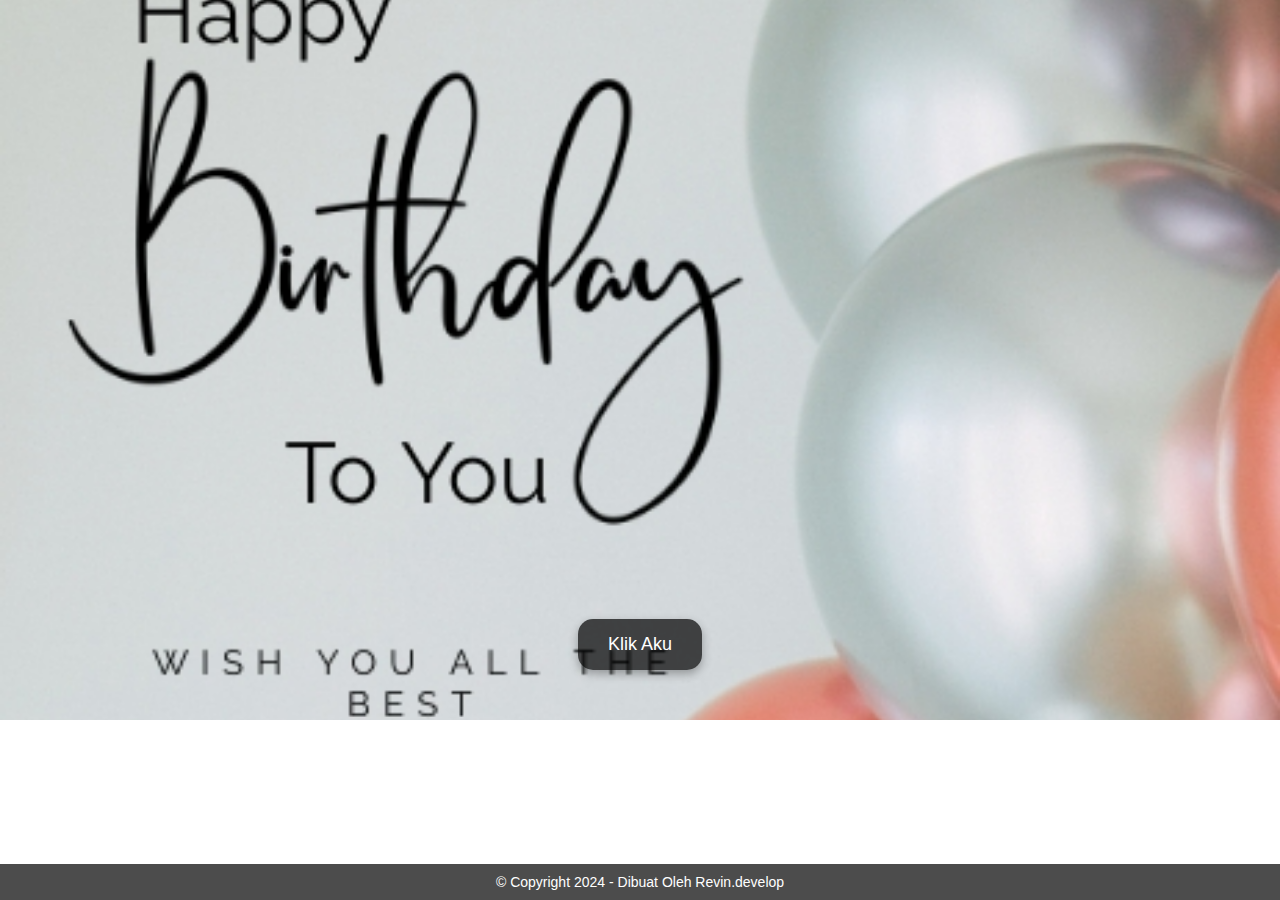
<file: index.html>
<!DOCTYPE html>
<html lang="en">
<head>
  <meta charset="UTF-8">
  <meta name="viewport" content="width=device-width, initial-scale=1.0">
  <title>Selamat Ulang Tahun</title>
  <link rel="stylesheet" href="styles.css">
</head>
<body>
  <!-- Halaman awal -->
  <div class="intro-screen">
    <!-- Tombol klik aku -->
    <button class="click-me-button" onclick="window.location.href='greeting.html'">Klik Aku</button>
  </div>

  <!-- Footer -->
  <footer class="footer">
    © Copyright 2024 - Dibuat Oleh Revin.develop
  </footer>
</body>
</html>
</file>
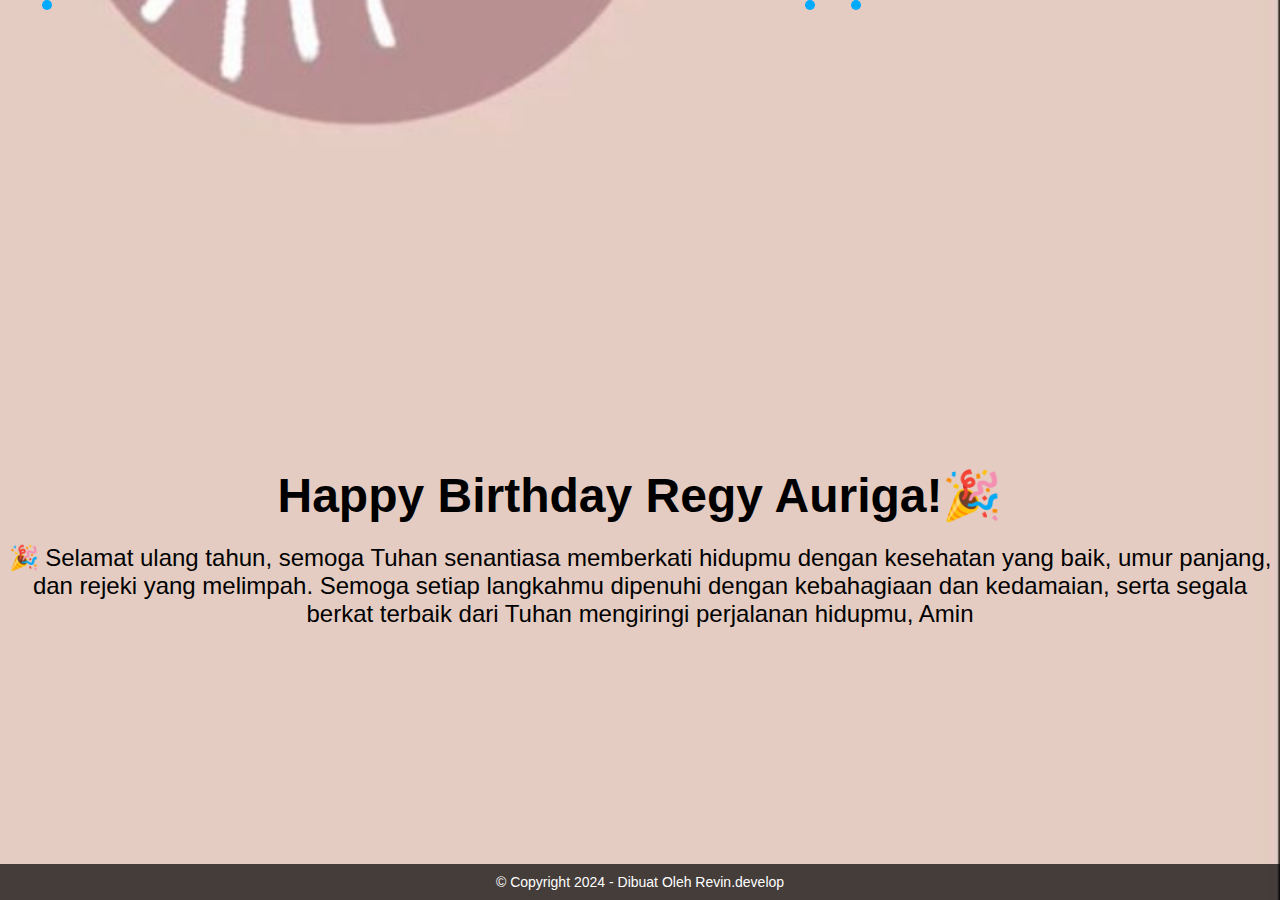
<file: greeting.html>
<!DOCTYPE html>
<html lang="en">
<head>
  <meta charset="UTF-8">
  <meta name="viewport" content="width=device-width, initial-scale=1.0">
  <title>Ucapan Ulang Tahun</title>
  <link rel="stylesheet" href="styles.css">
</head>
<body>
  <div class="message-screen">
    <h1></h1>
    <h1></h1>
    <h1></h1>
    <h1></h1>
    <h1></h1>
    <h1 class="happy-birthday-text">Happy Birthday  Regy Auriga!🎉 </h1>
    <p class="message">🎉 Selamat ulang tahun, semoga Tuhan senantiasa memberkati hidupmu dengan kesehatan yang baik, umur panjang, dan rejeki yang melimpah. Semoga setiap langkahmu dipenuhi dengan kebahagiaan dan kedamaian, serta segala berkat terbaik dari Tuhan mengiringi perjalanan hidupmu, Amin</p>
    <div id="confetti-container"></div>
    <audio id="birthday-audio" autoplay loop>
      <source src="lagu.mp3" type="audio/mp3">
      Browser Anda tidak mendukung pemutar audio.
    </audio>
  </div>

  <script>
    // Memutar audio otomatis
    const audio = document.getElementById('birthday-audio');
    audio.play().catch(() => {
      console.log("Autoplay tidak diizinkan. Klik untuk memulai musik.");
    });

    document.body.addEventListener("click", () => {
      if (audio.paused) audio.play();
    });

    // Animasi konfeti
    const confettiContainer = document.getElementById('confetti-container');
    function createConfetti() {
      const confetti = document.createElement('div');
      confetti.classList.add('confetti');
      confetti.style.left = Math.random() * 100 + 'vw';
      confetti.style.animationDuration = Math.random() * 3 + 2 + 's';
      confettiContainer.appendChild(confetti);

      // Hapus konfeti setelah animasi selesai
      setTimeout(() => confetti.remove(), 5000);
    }

    // Generate konfeti secara berkala
    setInterval(createConfetti, 200);
  </script>
  
  <!-- Footer -->
  <footer class="footer">
    © Copyright 2024 - Dibuat Oleh Revin.develop
  </footer>
</body>
</html>
</file>
<file: styles.css>
/* Reset */
body, html {
  margin: 0;
  padding: 0;
  box-sizing: border-box;
  font-family: 'Arial', sans-serif;
  overflow: hidden;
}

/* Halaman awal (index.html) */
.intro-screen {
  display: flex;
  justify-content: center; /* Pusatkan tombol */
  align-items: center;
  flex-direction: column; /* Elemen dalam div disusun vertikal */
  height: 80vh;
  background: url('background1.jpg') no-repeat center center/cover;
  background-position: center 50%; /* Atur posisi gambar latar */
}

.click-me-button {
  margin-top: auto; /* Tempatkan tombol di bawah */
  margin-bottom: 50px; /* Tambahkan jarak dari bawah */
  padding: 15px 30px;
  font-size: 18px;
  color: white;
  background: rgba(0, 0, 0, 0.7); /* Transparansi hitam */
  border: none;
  border-radius: 15px;
  cursor: pointer;
  animation: bounce 2s infinite;
  box-shadow: 0 4px 10px rgba(0, 0, 0, 0.3);
}

@keyframes bounce {
  0%, 100% { transform: translateY(0); }
  50% { transform: translateY(-8px); }
}

/* Halaman ucapan (greeting.html) */
.message-screen {
  display: flex;
  flex-direction: column;
  justify-content: center;  /* Pusatkan konten secara vertikal */
  align-items: center;      /* Pusatkan konten secara horizontal */
  height: 100vh;
  background: url('background2.jpg') no-repeat center center/cover;
  background-position: center 50%; /* Atur posisi gambar latar */
  color: #000000;            /* Pastikan warna teks sesuai */
  text-align: center;        /* Pusatkan teks secara horizontal */
  overflow: hidden;
}

.happy-birthday-text {
  font-size: 3em;
  margin: 0;
  animation: fadeIn 2s ease-in-out;
}

.message {
  font-size: 1.5em;
  margin: 20px 0;
}

#confetti-container {
  position: absolute;
  top: 0;
  left: 0;
  width: 100%;
  height: 100%;
  pointer-events: none;
}

.confetti {
  position: absolute;
  width: 10px;
  height: 10px;
  background-color: hsl(200, 100%, 50%);
  border-radius: 50%;
  animation: fall linear forwards;
}

@keyframes fall {
  0% {
    transform: translateY(0) rotate(0deg);
    opacity: 1;
  }
  100% {
    transform: translateY(100vh) rotate(720deg);
    opacity: 0;
  }
}

@keyframes fadeIn {
  from { opacity: 0; transform: scale(0.8); }
  to { opacity: 1; transform: scale(1); }
}

.footer {
  position: absolute;
  bottom: 0;
  width: 100%;
  text-align: center;
  padding: 10px 0;
  background-color: rgba(0, 0, 0, 0.7); /* Warna latar dengan transparansi */
  color: white;
  font-size: 14px;
  font-family: 'Arial', sans-serif;
  z-index: 10; /* Memastikan footer berada di atas elemen lain */
}
</file>
